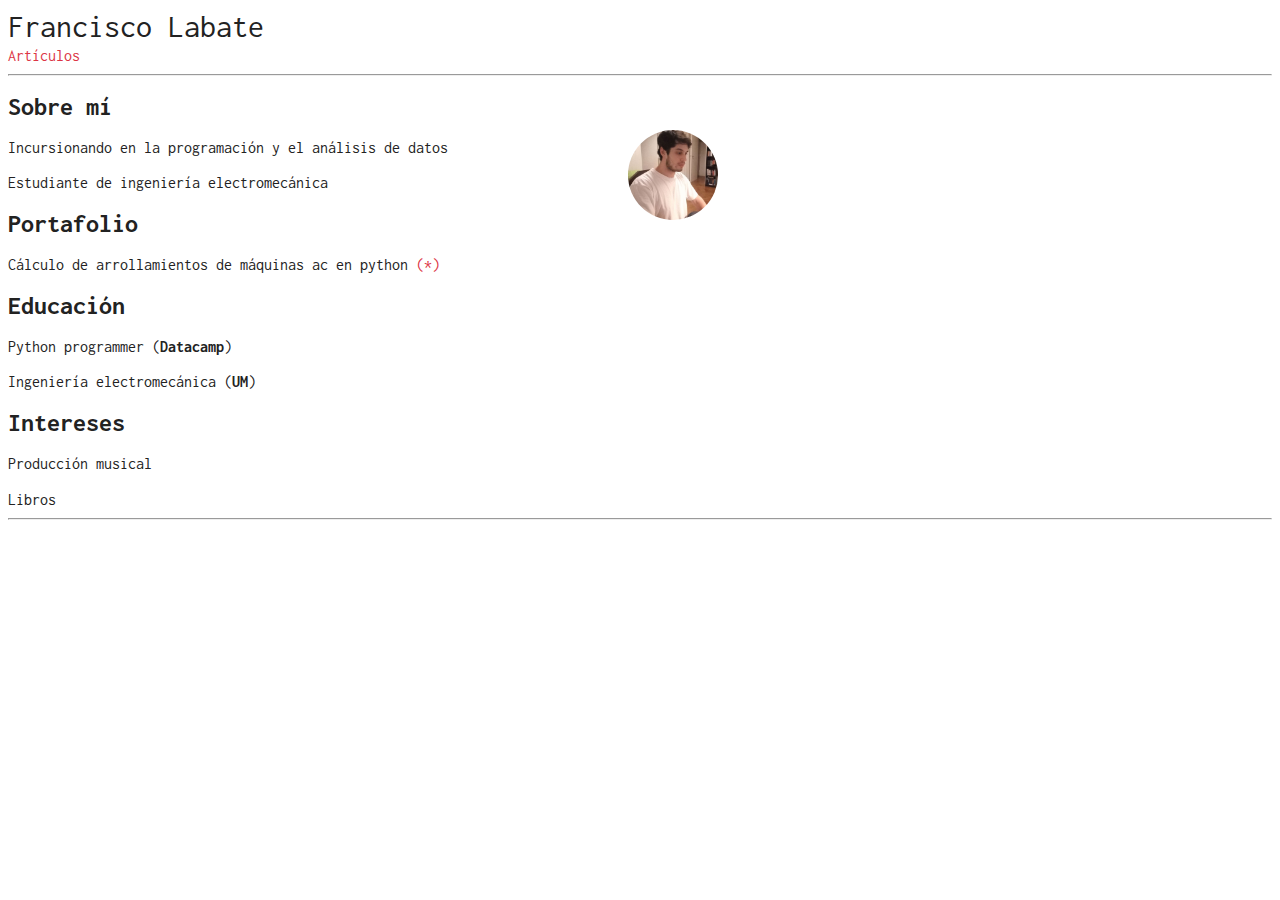
<file: index.html>
<!DOCTYPE html>
<html lang=""><head>
	<meta name="generator" content="Hugo 0.83.1" />
    <meta charset="utf-8">
    <meta name="viewport" content="width=device-width, initial-scale=1, shrink-to-fit=no">

    <title>Francisco Labate</title>
    <meta name="description" content="A simple monospaced resume theme for Hugo.">
    <meta name="author" content='Francisco Labate'>

    <link href="https://fonts.googleapis.com/css2?family=Inconsolata:wght@400;700&display=swap" rel="stylesheet">
    <link rel="stylesheet" href="https://cdn.jsdelivr.net/npm/bootstrap@4.5.3/dist/css/bootstrap.min.css" integrity="sha384-TX8t27EcRE3e/ihU7zmQxVncDAy5uIKz4rEkgIXeMed4M0jlfIDPvg6uqKI2xXr2" crossorigin="anonymous">
    <link rel="stylesheet" href="https://cdnjs.cloudflare.com/ajax/libs/font-awesome/5.15.3/css/all.min.css" integrity="sha512-iBBXm8fW90+nuLcSKlbmrPcLa0OT92xO1BIsZ+ywDWZCvqsWgccV3gFoRBv0z+8dLJgyAHIhR35VZc2oM/gI1w==" crossorigin="anonymous">

    
    <link rel="stylesheet" href="/sass/researcher.min.css">

    

    <link rel="alternate" type="application/rss+xml" href="/index.xml" title="Francisco Labate" />
    
        
    
</head>

    <body><div class="container mt-5">
    <nav class="navbar navbar-expand-sm flex-column flex-sm-row text-nowrap p-0">
        <a class="navbar-brand mx-0 mr-sm-auto" href="/" title="Francisco Labate">
          
          Francisco Labate
        </a>
        <div class="navbar-nav flex-row flex-wrap justify-content-center">
            
                
                
                    <a class="nav-item nav-link" href="/post/" title="Artículos">
                        Artículos
                    </a>
                    
                
            
        </div>
    </nav>
</div>
<hr>
<div id="content">
<div class="container">
    <h2 id="sobre-mí">Sobre mí</h2>
<figure class="avatar"><img src="/perfil.jpg"
         alt="perfil"/>
</figure>

<!--Data analyst-->
<p>Incursionando en la programación y el análisis de datos</p>
<p>Estudiante de ingeniería electromecánica</p>
<h2 id="portafolio">Portafolio</h2>
<p>Cálculo de arrollamientos de máquinas ac en python <a href="https://github.com/franlab93/acw-calc">(*)</a></p>
<h2 id="educación">Educación</h2>
<p>Python programmer (<strong>Datacamp</strong>)</p>
<p>Ingeniería electromecánica (<strong>UM</strong>)</p>
<!-- ## Experiencia

Ladaff srl

Dimatico srl -->
<h2 id="intereses">Intereses</h2>
<p>Producción musical</p>
<p>Libros</p>

</div>

        </div><div id="footer" class="mb-5">
    <hr>
    <div class="container text-center">
        
            <a href="https://github.com/franlab93" class="fab fa-github fa-1x" title="Github"></a>
        
            <a href="mailto:labatefran@gmail.com" class="fas fa-envelope fa-1x" title="E-mail"></a>
        
    </div>
    
</div>
</body>
</html>
</file>
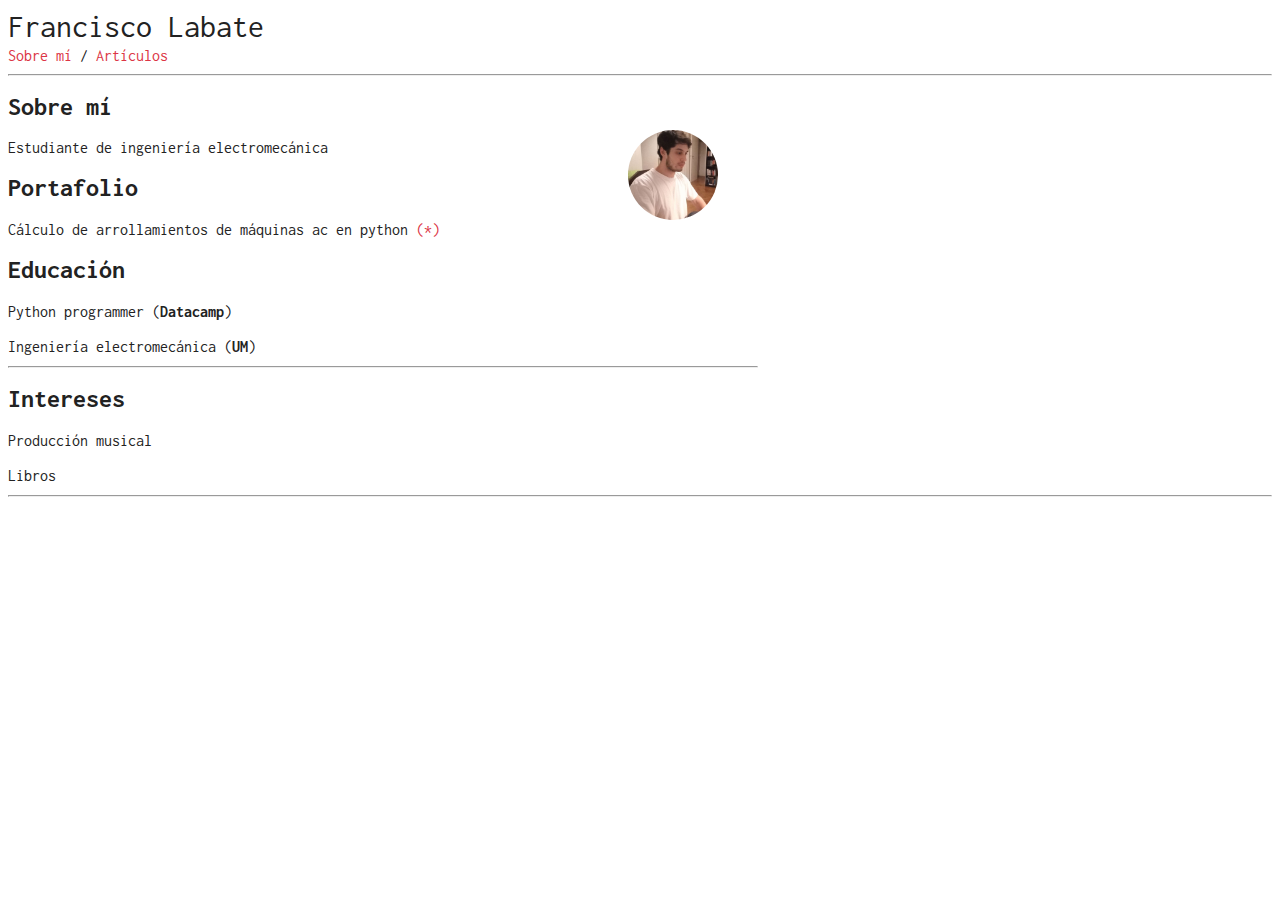
<file: about/index.html>
<!DOCTYPE html>
<html lang=""><head>
    <meta charset="utf-8">
    <meta name="viewport" content="width=device-width, initial-scale=1, shrink-to-fit=no">

    <title>Sobre mí</title>
    <meta name="description" content="A simple monospaced resume theme for Hugo.">
    <meta name="author" content='Francisco Labate'>

    <link href="https://fonts.googleapis.com/css2?family=Inconsolata:wght@400;700&display=swap" rel="stylesheet">
    <link rel="stylesheet" href="https://cdn.jsdelivr.net/npm/bootstrap@4.5.3/dist/css/bootstrap.min.css" integrity="sha384-TX8t27EcRE3e/ihU7zmQxVncDAy5uIKz4rEkgIXeMed4M0jlfIDPvg6uqKI2xXr2" crossorigin="anonymous">
    <link rel="stylesheet" href="https://cdnjs.cloudflare.com/ajax/libs/font-awesome/5.15.3/css/all.min.css" integrity="sha512-iBBXm8fW90+nuLcSKlbmrPcLa0OT92xO1BIsZ+ywDWZCvqsWgccV3gFoRBv0z+8dLJgyAHIhR35VZc2oM/gI1w==" crossorigin="anonymous">

    
    <link rel="stylesheet" href="/sass/researcher.min.css">

    
        <link rel="icon" type="image/ico" href="https://example.com/favicon.ico">
    

    
        
    
</head>

    <body><div class="container mt-5">
    <nav class="navbar navbar-expand-sm flex-column flex-sm-row text-nowrap p-0">
        <a class="navbar-brand mx-0 mr-sm-auto" href="https://example.com" title="Francisco Labate">
          
          Francisco Labate
        </a>
        <div class="navbar-nav flex-row flex-wrap justify-content-center">
            
                
                
                    <a class="nav-item nav-link" href="/about" title="Sobre mí">
                        Sobre mí
                    </a>
                    
                        <span class="nav-item navbar-text mx-1">/</span>
                    
                
                    <a class="nav-item nav-link" href="/post/" title="Artículos">
                        Artículos
                    </a>
                    
                
            
        </div>
    </nav>
</div>
<hr>
<div id="content">
<div class="container">
    <h2 id="sobre-mí">Sobre mí</h2>
<figure class="avatar"><img src="/perfil.jpg"
         alt="perfil"/>
</figure>

<!--Data analyst-->
<p>Estudiante de ingeniería electromecánica</p>
<h2 id="portafolio">Portafolio</h2>
<p>Cálculo de arrollamientos de máquinas ac en python <a href="https://github.com/franlab93/acw-calc">(*)</a></p>
<h2 id="educación">Educación</h2>
<p>Python programmer (<strong>Datacamp</strong>)</p>
<p>Ingeniería electromecánica (<strong>UM</strong>)</p>
<!-- ## Experiencia

Ladaff srl

Dimatico srl -->
<hr>
<h2 id="intereses">Intereses</h2>
<p>Producción musical</p>
<p>Libros</p>

</div>

        </div><div id="footer" class="mb-5">
    <hr>
    <div class="container text-center">
        
            <a href="https://github.com/franlab93" class="fab fa-github fa-1x" title="Github"></a>
        
            <a href="mailto:mail@franlab@outlook.com" class="fas fa-envelope fa-1x" title="E-mail"></a>
        
    </div>
    
</div>
</body>
</html>
</file>
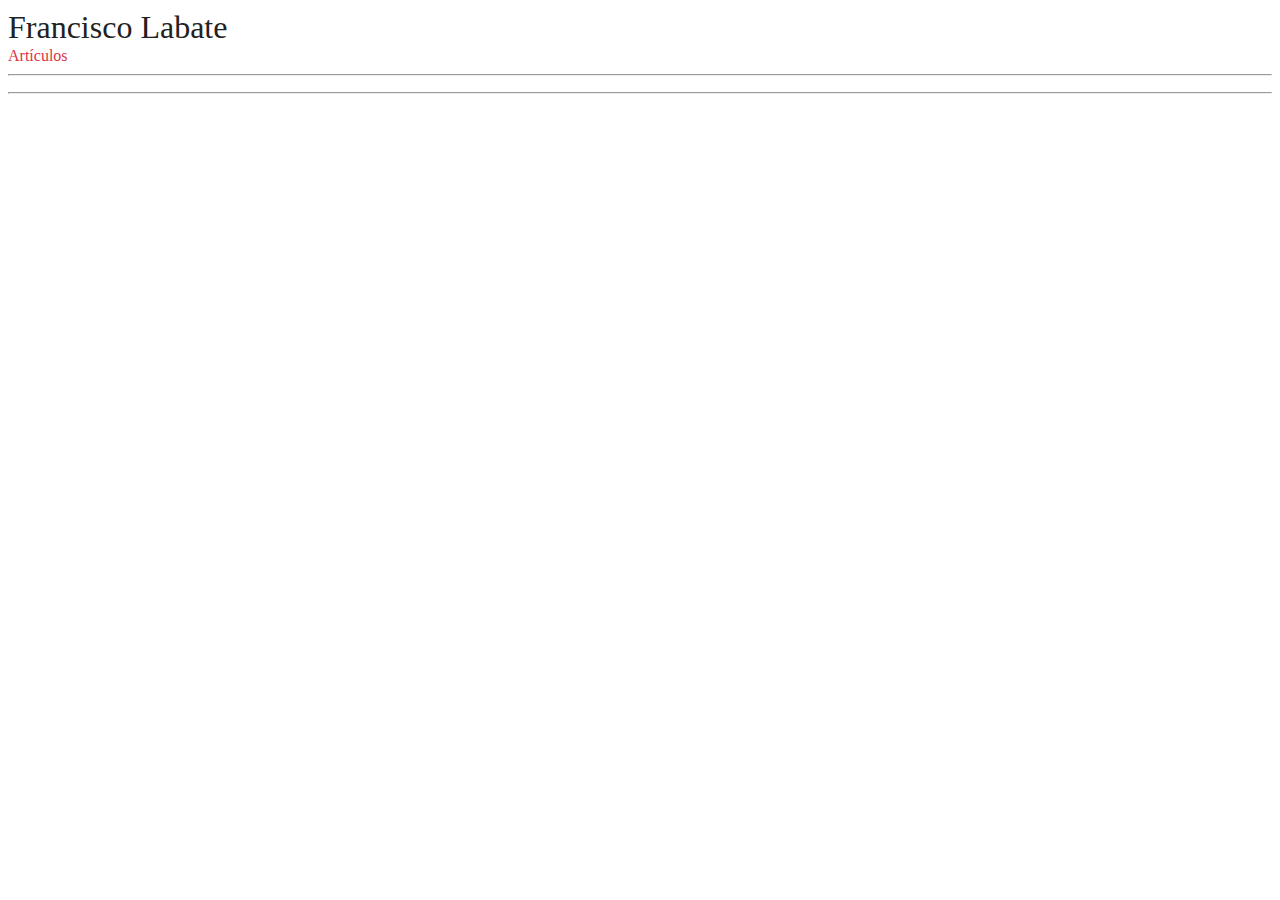
<file: articles/index.html>
<!DOCTYPE html><html><head><title>/post/</title><link rel="canonical" href="/post/"/><meta name="robots" content="noindex"><meta charset="utf-8" /><meta http-equiv="refresh" content="0; url=/post/" /></head></html>
</file>
<file: sass/researcher.min.css>
#content a,.nav-link{color:#dc3545;text-decoration:none}#content a *,.nav-link *{color:#dc3545}#content a:hover,.nav-link:hover{color:#dc3545;text-decoration:underline}#footer a,.navbar-brand{color:#222;text-decoration:none}#footer a *,.navbar-brand *{color:#222}#footer a:hover,.navbar-brand:hover{color:#222;text-decoration:underline}#content table td,#content table th{border:1px solid #ccc;padding:6px 12px;text-align:left}*{color:#222;font-family:Inconsolata;line-height:1.2}.container{max-width:750px}.navbar-brand{font-size:2rem}#content p{margin-bottom:.6rem}#content h1,#content h2,#content h3,#content h4,#content h5,#content h6{font-size:medium;font-weight:700;margin:1rem 0 .6rem}#content h1{font-size:1.8rem}#content h2{font-size:1.6rem}#content h3{font-size:1.4rem}#content h4{font-size:1.2rem}#content img{display:block;margin:1rem auto;max-width:100%}#content .avatar>img{border-radius:50%;float:right;margin:-8px 0 0 16px;height:90px;width:90px}#content .post>img{float:center;height:250px}#content .gif>img{float:right;margin:-8px 0 0 16px;height:90px;width:90px}#content ol{counter-reset:list;list-style:none;padding-left:2rem}#content ol>li{display:table-row}#content ol>li:before{content:"[" counter(list,decimal)"] ";counter-increment:list;display:table-cell;text-align:right;padding-right:.5em}#content .container>ol,#content .footnotes>ol{padding-left:0}#content ul{list-style:inside;padding-left:2rem}#content ul>li{list-style-position:outside;margin-left:1em}#content .container>ul,#content .footnotes>ul{padding-left:0}#content table{margin:1rem auto;width:100%}#content table th{font-weight:700}#content table tr:nth-child(2n){background-color:#f8f8f8}#content blockquote{border-left:4px solid;font-style:italic;margin:1rem 0;padding:8px}#content code{color:#222;background-color:#f8f8f8;border:1px solid #ccc;border-radius:10%;padding:0 4px}#content pre code{all:unset}#content .highlight{margin:1rem auto}#content .highlight>pre{padding:8px}
</file>
